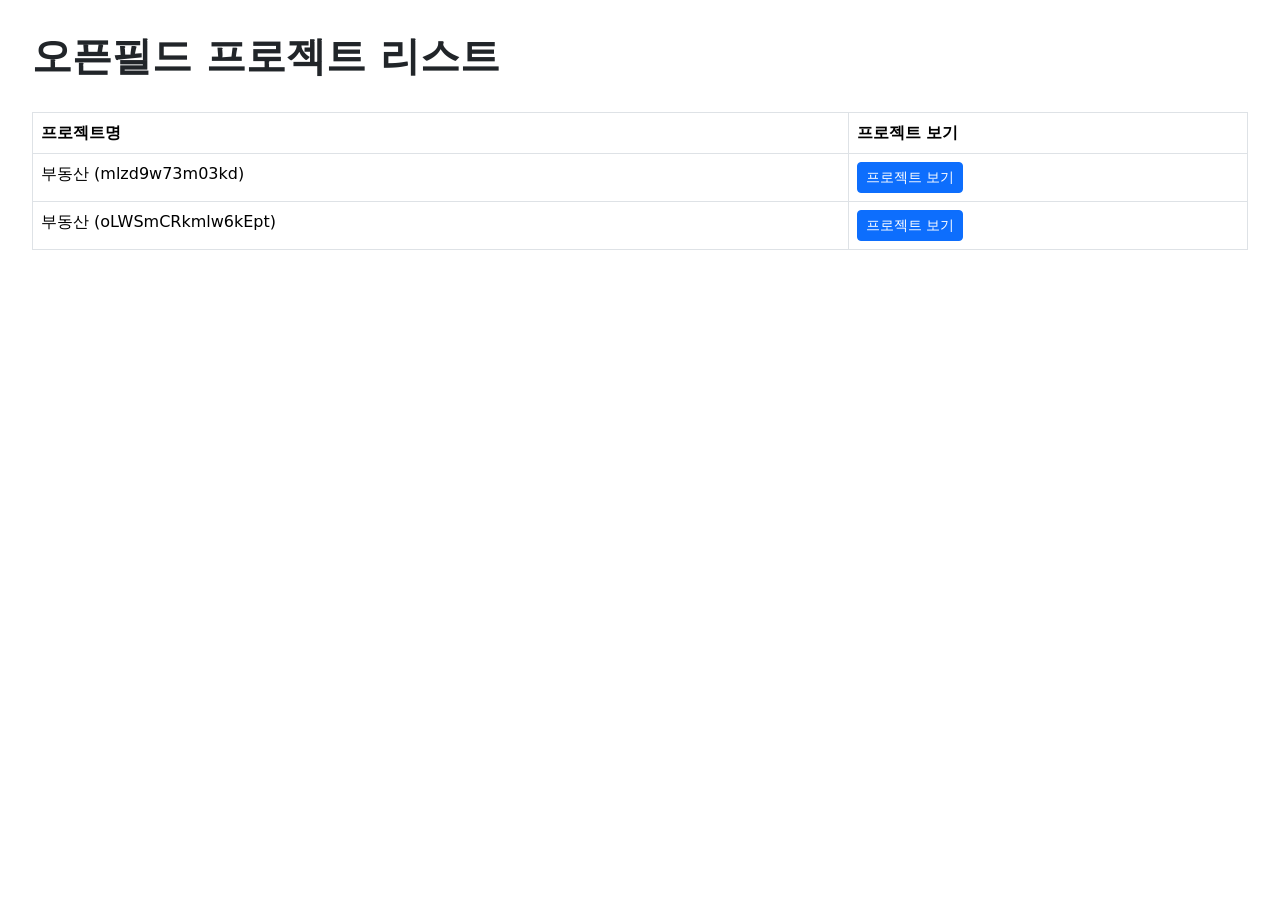
<file: static/index.html>
<!DOCTYPE html>
<html lang="ko">
<head>
  <meta charset="UTF-8" />
  <title>오픈필드 프로젝트 리스트</title>
  <meta name="viewport" content="width=device-width, initial-scale=1.0" />
  <link rel="stylesheet" href="https://cdn.jsdelivr.net/npm/bootstrap@5.2.0/dist/css/bootstrap.min.css">
  <style>
    body { padding: 2rem; }
    h1 { font-weight: bold; }
    .table { margin-top: 2rem; }
  </style>
</head>
<body>
  <h1>오픈필드 프로젝트 리스트</h1>
  <table class="table table-bordered">
    <thead>
      <tr>
        <th>프로젝트명</th>
        <th>프로젝트 보기</th>
      </tr>
    </thead>
    <tbody>
      
      <tr>
        <td>부동산 (mlzd9w73m03kd)</td>
        <td><a href="./프로젝트/부동산 (mlzd9w73m03kd)/pagelist.html" target="_blank" class="btn btn-primary btn-sm">프로젝트 보기</a></td>
      </tr>
      <tr>
        <td>부동산 (oLWSmCRkmlw6kEpt)</td>
        <td><a href="./프로젝트/부동산 (oLWSmCRkmlw6kEpt)/pagelist.html" target="_blank" class="btn btn-primary btn-sm">프로젝트 보기</a></td>
      </tr>
    </tbody>
  </table>
</body>
</html>
</file>
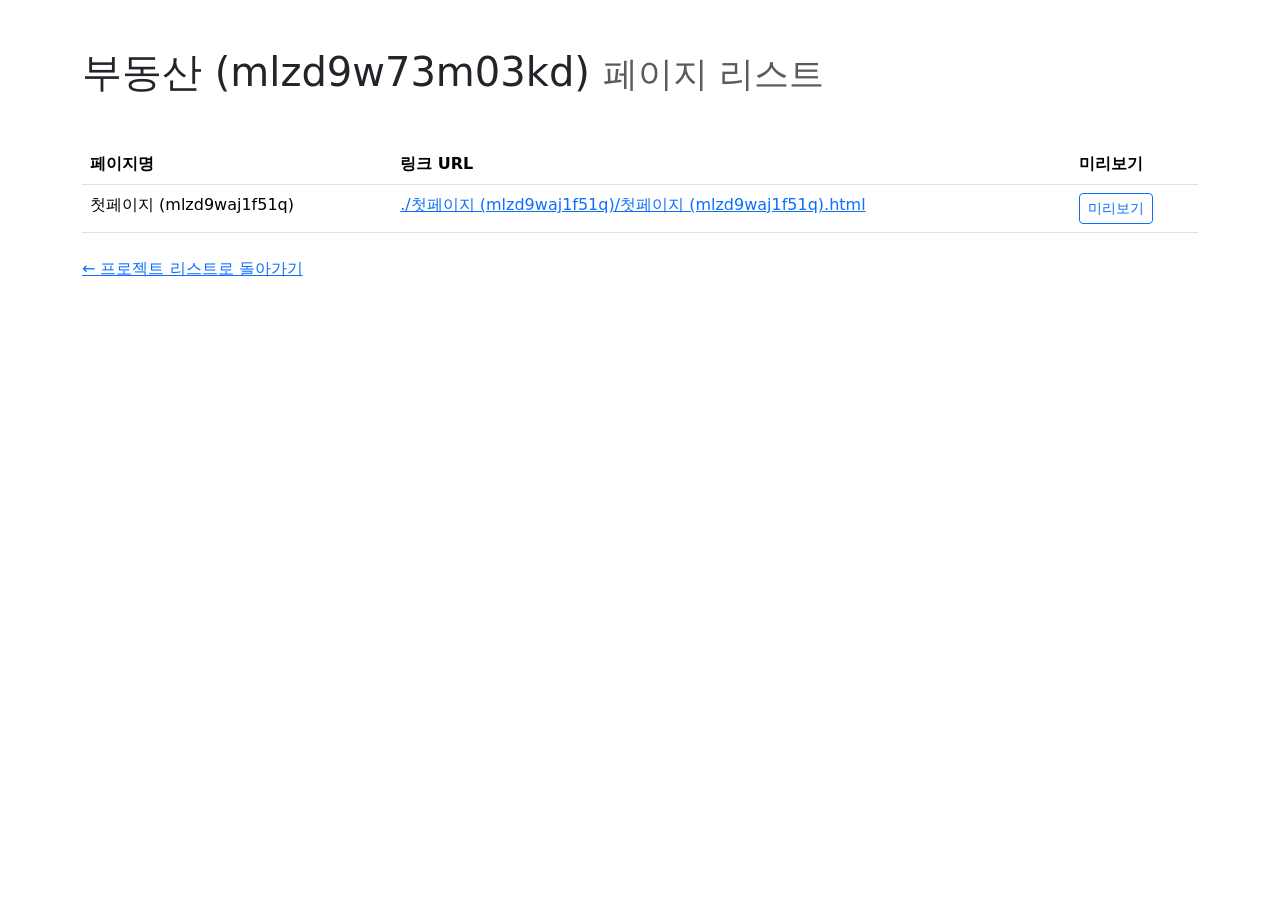
<file: static/프로젝트/부동산 (mlzd9w73m03kd)/pagelist.html>
<!DOCTYPE html>
<html lang="ko">
<head>
  <meta charset="UTF-8">
  <meta http-equiv="X-UA-Compatible" content="IE=edge">
  <meta name="viewport" content="width=device-width, initial-scale=1.0" />
  <title>부동산 (mlzd9w73m03kd) 페이지 리스트</title>
  <link rel="stylesheet" href="https://cdn.jsdelivr.net/npm/bootstrap@5.2.0/dist/css/bootstrap.min.css">
</head>
<body>
  <div class="container py-5">
    <header>
      <h1>
        <span>부동산 (mlzd9w73m03kd)</span>
        <small class="text-muted">페이지 리스트</small>
      </h1>
    </header>
    <div class="mt-5">
      <table class="table table-hover">
        <thead>
          <tr>
            <th scope="col">페이지명</th>
            <th scope="col">링크 URL</th>
            <th scope="col">미리보기</th>
          </tr>
        </thead>
        <tbody>
          
          <tr>
            <td>첫페이지 (mlzd9waj1f51q)</td>
            <td><a href="./첫페이지 (mlzd9waj1f51q)/첫페이지 (mlzd9waj1f51q).html" target="_blank">./첫페이지 (mlzd9waj1f51q)/첫페이지 (mlzd9waj1f51q).html</a></td>
            <td><a href="./첫페이지 (mlzd9waj1f51q)/첫페이지 (mlzd9waj1f51q).html" target="_blank" class="btn btn-outline-primary btn-sm">미리보기</a></td>
          </tr>
        </tbody>
      </table>
      <div class="mt-4">
        <a href="../../index.html">← 프로젝트 리스트로 돌아가기</a>
      </div>
    </div>
  </div>
</body>
</html>
</file>
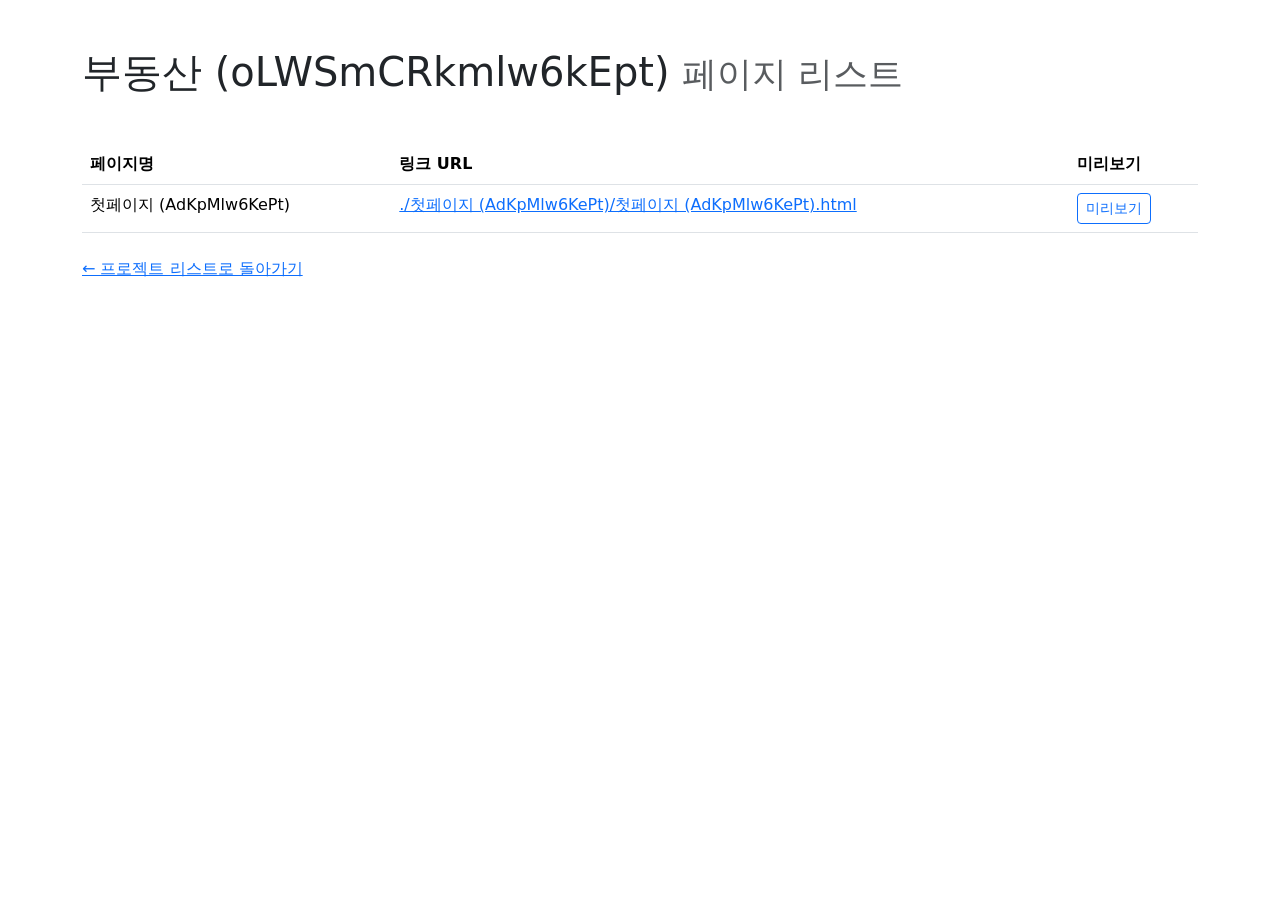
<file: static/프로젝트/부동산 (oLWSmCRkmlw6kEpt)/pagelist.html>
<!DOCTYPE html>
<html lang="ko">
<head>
  <meta charset="UTF-8">
  <meta http-equiv="X-UA-Compatible" content="IE=edge">
  <meta name="viewport" content="width=device-width, initial-scale=1.0" />
  <title>부동산 (oLWSmCRkmlw6kEpt) 페이지 리스트</title>
  <link rel="stylesheet" href="https://cdn.jsdelivr.net/npm/bootstrap@5.2.0/dist/css/bootstrap.min.css">
</head>
<body>
  <div class="container py-5">
    <header>
      <h1>
        <span>부동산 (oLWSmCRkmlw6kEpt)</span>
        <small class="text-muted">페이지 리스트</small>
      </h1>
    </header>
    <div class="mt-5">
      <table class="table table-hover">
        <thead>
          <tr>
            <th scope="col">페이지명</th>
            <th scope="col">링크 URL</th>
            <th scope="col">미리보기</th>
          </tr>
        </thead>
        <tbody>
          
          <tr>
            <td>첫페이지 (AdKpMlw6KePt)</td>
            <td><a href="./첫페이지 (AdKpMlw6KePt)/첫페이지 (AdKpMlw6KePt).html" target="_blank">./첫페이지 (AdKpMlw6KePt)/첫페이지 (AdKpMlw6KePt).html</a></td>
            <td><a href="./첫페이지 (AdKpMlw6KePt)/첫페이지 (AdKpMlw6KePt).html" target="_blank" class="btn btn-outline-primary btn-sm">미리보기</a></td>
          </tr>
        </tbody>
      </table>
      <div class="mt-4">
        <a href="../../index.html">← 프로젝트 리스트로 돌아가기</a>
      </div>
    </div>
  </div>
</body>
</html>
</file>
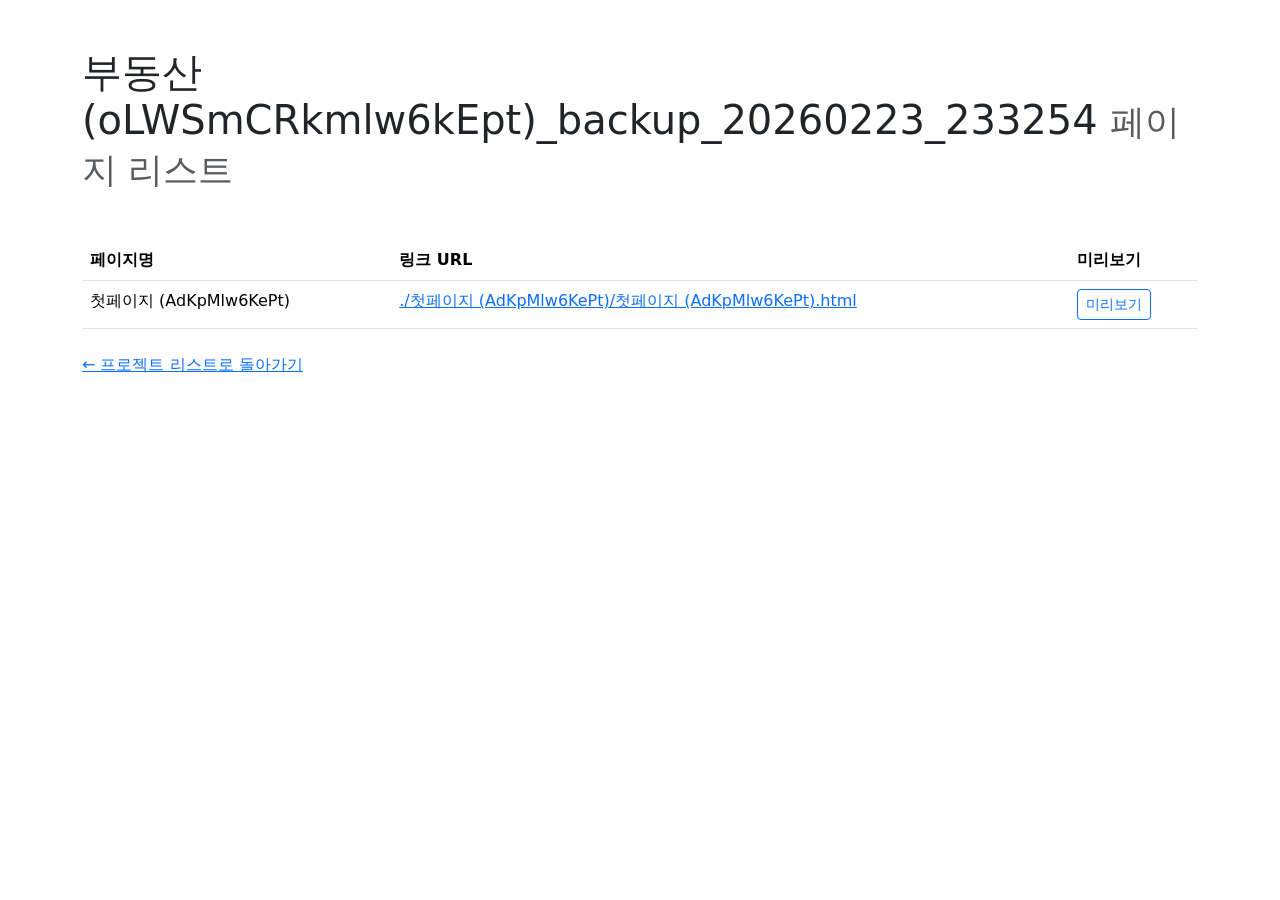
<file: static/프로젝트/부동산 (oLWSmCRkmlw6kEpt)_backup_20260223_233254/pagelist.html>
<!DOCTYPE html>
<html lang="ko">
<head>
  <meta charset="UTF-8">
  <meta http-equiv="X-UA-Compatible" content="IE=edge">
  <meta name="viewport" content="width=device-width, initial-scale=1.0" />
  <title>부동산 (oLWSmCRkmlw6kEpt)_backup_20260223_233254 페이지 리스트</title>
  <link rel="stylesheet" href="https://cdn.jsdelivr.net/npm/bootstrap@5.2.0/dist/css/bootstrap.min.css">
</head>
<body>
  <div class="container py-5">
    <header>
      <h1>
        <span>부동산 (oLWSmCRkmlw6kEpt)_backup_20260223_233254</span>
        <small class="text-muted">페이지 리스트</small>
      </h1>
    </header>
    <div class="mt-5">
      <table class="table table-hover">
        <thead>
          <tr>
            <th scope="col">페이지명</th>
            <th scope="col">링크 URL</th>
            <th scope="col">미리보기</th>
          </tr>
        </thead>
        <tbody>
          
          <tr>
            <td>첫페이지 (AdKpMlw6KePt)</td>
            <td><a href="./첫페이지 (AdKpMlw6KePt)/첫페이지 (AdKpMlw6KePt).html" target="_blank">./첫페이지 (AdKpMlw6KePt)/첫페이지 (AdKpMlw6KePt).html</a></td>
            <td><a href="./첫페이지 (AdKpMlw6KePt)/첫페이지 (AdKpMlw6KePt).html" target="_blank" class="btn btn-outline-primary btn-sm">미리보기</a></td>
          </tr>
        </tbody>
      </table>
      <div class="mt-4">
        <a href="../../index.html">← 프로젝트 리스트로 돌아가기</a>
      </div>
    </div>
  </div>
</body>
</html>
</file>
